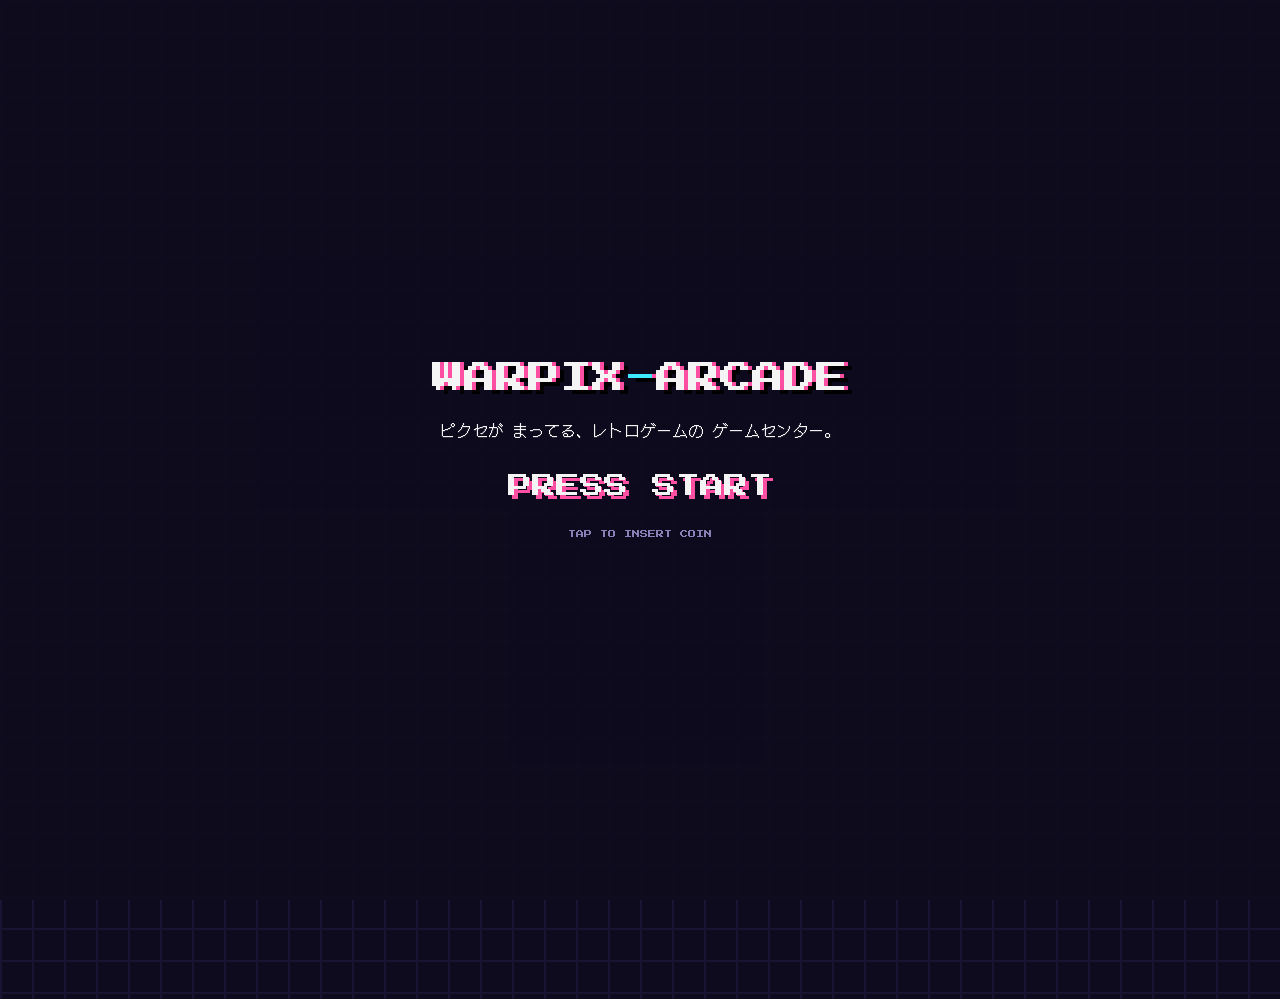
<file: index.html>
<!doctype html>
<html lang="ja">
<head>
  <meta charset="utf-8">
  <meta name="viewport" content="width=device-width, initial-scale=1, viewport-fit=cover">
  <title>WARPIX-ARCADE</title>
  <meta name="description" content="ピクセが まってる、レトロゲームの ゲームセンター。ドットと チップチューンの 台で、ただで あそべる。台は すこしずつ 入荷します。">
  <meta property="og:title" content="WARPIX-ARCADE">
  <meta property="og:description" content="ピクセが まってる、レトロゲームの ゲームセンター。">
  <meta property="og:type" content="website">
  <meta name="theme-color" content="#0f0b1e">
  <meta name="mobile-web-app-capable" content="yes">
  <meta name="apple-mobile-web-app-capable" content="yes">
  <meta name="apple-mobile-web-app-status-bar-style" content="black-translucent">
  <meta name="apple-mobile-web-app-title" content="ARCADE">
  <link rel="manifest" href="manifest.webmanifest">
  <link rel="icon" href="icons/icon-192.png">
  <link rel="apple-touch-icon" href="icons/apple-touch-icon.png">
  <link rel="preconnect" href="https://fonts.googleapis.com">
  <link rel="preconnect" href="https://fonts.gstatic.com" crossorigin>
  <link href="https://fonts.googleapis.com/css2?family=Press+Start+2P&display=swap" rel="stylesheet">
  <link rel="stylesheet" href="style.css">
  <script src="core.js" defer></script>
  <script src="invaders.js" defer></script>
  <script src="quest.js" defer></script>
  <script src="run.js" defer></script>
  <script src="shop.js" defer></script>
  <script src="hall.js" defer></script>
</head>
<body>
  <section class="start-screen" id="start-screen" aria-label="PRESS START">
    <p class="start-title" aria-hidden="true">WARPIX<span>-</span>ARCADE</p>
    <p class="start-tagline"><span>ピクセが まってる、</span><span>レトロゲームの ゲームセンター。</span></p>
    <button class="start-btn" id="start-btn" type="button">PRESS START</button>
    <p class="start-hint">TAP TO INSERT COIN</p>
  </section>

  <button class="bgm-toggle" id="bgm-toggle" type="button" aria-pressed="true">BGM ON</button>

  <main class="screen">
    <h1 class="title">WARPIX<span class="title-dash">-</span>ARCADE</h1>
    <p class="subtitle">INSERT COIN<span class="cursor">_</span></p>

    <section class="npc" aria-label="うけつけの ピクセ">
      <button class="npc-sprite" id="npc" type="button" aria-label="うけつけの ピクセを つつく"><span class="npc-body"></span></button>
      <div class="dialog" id="dialog" aria-live="polite">
        <p class="dialog-text" id="dialog-text"></p>
        <span class="dialog-next" aria-hidden="true">▼</span>
      </div>
    </section>

    <section class="shop" id="shop" aria-label="おみせの かざり" hidden></section>

    <section class="floor" id="floor" aria-label="ゲームの 台"></section>

    <footer class="footer">
      <a class="door" href="https://link.warpix.app/">となりの へや：WARPIX-LINK（リンク集） ▶</a>
      <button class="about-btn" id="about-btn" type="button">このページについて</button>
      <p class="copyright">© 2026 WARPIX製作所</p>
    </footer>
  </main>

  <div class="game" id="game" role="dialog" aria-label="PIXE INVADERS" hidden>
    <div class="game-head">
      <span>PIXE INVADERS <span class="game-head-mode" id="game-head-mode"></span></span>
      <button class="game-close" id="game-close" type="button">✕ ESC</button>
    </div>
    <div class="game-cheer" id="game-cheer">
      <span class="game-cheer-pixe" aria-hidden="true"></span>
      <p class="game-cheer-text" id="game-cheer-text" aria-live="polite"></p>
    </div>
    <canvas class="game-canvas" id="game-canvas" tabindex="0" aria-label="ゲームの 画面"></canvas>
    <div class="game-modes" id="game-modes" hidden>
      <button class="game-mode" type="button" data-mode="a"><span class="game-mode-name">GAME A</span><span class="game-mode-sub">ふつう</span></button>
      <button class="game-mode" type="button" data-mode="b"><span class="game-mode-name">GAME B</span><span class="game-mode-sub">はやい</span></button>
    </div>
    <p class="game-help">← → か ドラッグで いどう ・ ショットは じどう</p>
  </div>

  <div class="game quest" id="quest" role="dialog" aria-label="PIXE QUEST" tabindex="-1" hidden>
    <div class="game-head">
      <span>PIXE QUEST</span>
      <button class="game-close" id="quest-close" type="button">✕ ESC</button>
    </div>
    <section class="quest-home" id="quest-home"></section>
    <section class="quest-battle" id="quest-battle" hidden></section>
  </div>

  <div class="game run" id="run" role="dialog" aria-label="PIXE RUN" hidden>
    <div class="game-head">
      <span>PIXE RUN <span class="game-head-mode" id="run-head-mode"></span></span>
      <button class="game-close" id="run-close" type="button">✕ ESC</button>
    </div>
    <canvas class="game-canvas" id="run-canvas" tabindex="0" aria-label="ゲームの 画面"></canvas>
    <div class="game-modes" id="run-modes" hidden>
      <button class="game-mode" type="button" data-mode="a"><span class="game-mode-name">GAME A</span><span class="game-mode-sub">ふつう</span></button>
      <button class="game-mode" type="button" data-mode="b"><span class="game-mode-name">GAME B</span><span class="game-mode-sub">はやい</span></button>
      <button class="game-mode" type="button" data-mode="ta"><span class="game-mode-name">TIME</span><span class="game-mode-sub">タイムを きそう</span></button>
    </div>
    <div class="run-pad" id="run-pad">
      <button class="run-key" type="button" data-key="left" aria-label="ひだりへ">◀</button>
      <button class="run-key" type="button" data-key="right" aria-label="みぎへ">▶</button>
      <button class="run-key jump" type="button" data-key="jump" aria-label="ジャンプ">JUMP</button>
    </div>
    <p class="game-help">← → で はしる ・ スペースか ↑ で ジャンプ</p>
  </div>

  <dialog class="about" id="about" aria-labelledby="about-title">
    <div class="about-top">
      <h2 id="about-title">このページについて</h2>
      <button class="about-close" id="about-close" type="button" aria-label="とじる">✕</button>
    </div>
    <div class="about-body">
      <p class="about-lead"><span>ピクセが まってる、</span><span>レトロゲームの ゲームセンター。</span></p>
      <p>WARPIX製作所の ゲームセンターです。ぜんぶ ただで あそべます。台は これから すこしずつ 入荷します。</p>
      <h3>あそびかた</h3>
      <ul>
        <li>台を おすと はじまります。とじるときは「✕ ESC」</li>
        <li>PIXE INVADERS：← → か、画面を ドラッグして うごく。ショットは じどう</li>
        <li>GAME A は ふつう、GAME B は はやい。ランキングは べつべつ</li>
        <li>3 ウェーブごとに ボス。ボスは 4 たい。あった ボスは タイトルに 顔が でます</li>
        <li>ベスト 5 に はいったら、なまえを 3 もじ きざめます</li>
        <li>PIXE RUN：はしって とんで、はたに タッチ。1-1 から 1-4 まで。おちても とちゅうの はたから すぐ もういちど。TIME（タイムアタック）では まえの ベストの じぶんが うすく はしります</li>
        <li>PIXE QUEST：ピクセが ボスと 1 たい 1。ゆかが 赤く ひかったら、ひかって いない ところへ よけます（◀ ▶、キーボードは ← →）。よけた すぐ あとは チャンスで、パンチ（スペース）が 4 ばい。ボスごとに 曲が あって、こうげきは その リズムで きます。来なかった あいだも ピクセは しゅぎょう して います。たおした ボスは なかまに なって、セコンドに ついて くれます。なかま ゲージが たまると 合体わざ</li>
      </ul>
      <h3>おみせが そだつ</h3>
      <p>来た 日ごとに、おみせの かざりが 1 つずつ ふえます（10 こまで）。かざりを おすと、ピクセが その はなしを します。</p>
      <h3>ホーム画面に 入れると</h3>
      <p>アプリの ように ひらけて、ネットが なくても あそべます。</p>
      <h3>この ブラウザに のこす もの</h3>
      <ul>
        <li>ランキング（GAME A・B）と、さいごに いれた なまえ</li>
        <li>あった ことの ある ボス</li>
        <li>PIXE QUEST の ピクセ（LV・けいけんち・たおした ボス・なかま・さいごに 来た 時間）</li>
        <li>見た ことの ある 台（あたらしい 台の おしらせに つかう）</li>
        <li>PIXE RUN の きろく（クリアした かず・ベストタイム・ベストの はしり）</li>
        <li>来た 日の かずと、さいごに 来た 日（おみせの かざりが ふえる）</li>
        <li>来た かい数（ピクセの あいさつに つかう）</li>
        <li>BGM の オン・オフ</li>
      </ul>
      <p class="about-note">どこにも 送りません。ほかの 人には 見えません。ドット文字の 一部は Google Fonts から よみます。</p>
      <h3>となりの へや</h3>
      <p><a href="https://link.warpix.app/">WARPIX-LINK</a>：いつものアプリを、ちょっと楽しくひらく入口。</p>
      <p class="about-credit">© 2026 <a href="https://warpix.app/" target="_blank" rel="noopener">WARPIX製作所<span class="sr-only">（あたらしい タブで ひらく）</span></a> ／ いっしょに つくった：Claude<br>
        <a href="https://github.com/koki-hq/warpix-arcade" target="_blank" rel="noopener">ソースコード（GitHub）<span class="sr-only">（あたらしい タブで ひらく）</span></a></p>
    </div>
  </dialog>
</body>
</html>
</file>
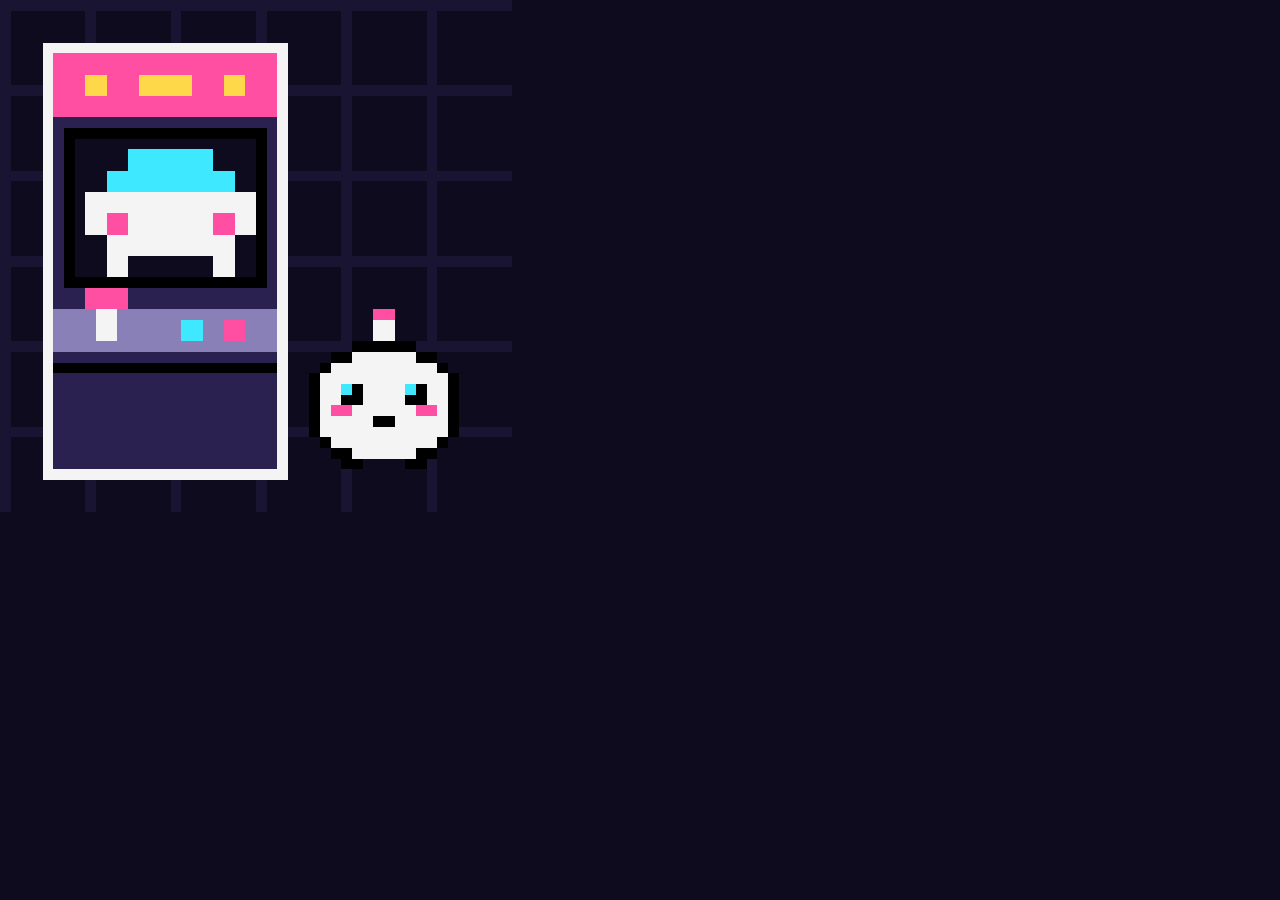
<file: tools/icon.html>
<!doctype html>
<html lang="ja">
<head>
  <meta charset="utf-8">
  <!-- アプリの アイコン（icons/icon-*.png・apple-touch-icon.png）の 元。?s=512 の ように 大きさを わたす（v0.1）。
       48×48 マスの ドット絵：インベーダーが うつる 台と、となりに たつ ピクセ -->
  <title>WARPIX-ARCADE icon</title>
  <style>
    html, body { margin: 0; background: #0f0b1e; overflow: hidden; }
    canvas { display: block; image-rendering: pixelated; }
  </style>
</head>
<body>
  <canvas id="c" width="48" height="48"></canvas>
  <script>
    const S = Number(new URLSearchParams(location.search).get("s") || 512);
    const cv = document.getElementById("c");
    cv.style.width = cv.style.height = `${S}px`;
    const g = cv.getContext("2d");
    const C = { bg: "#0f0b1e", grid: "#1a1433", o: "#000", w: "#f4f4f4", p: "#ff4fa3", c: "#3ee8ff", b: "#2a2150", v: "#8a80b8", y: "#ffd84a" };
    const rect = (col, x, y, w, h) => { g.fillStyle = C[col]; g.fillRect(x, y, w, h); };
    const art = (rows, x0, y0, k = 1) => rows.forEach((r, y) => [...r].forEach((ch, x) => C[ch] && ch !== "." && rect(ch, x0 + x * k, y0 + y * k, k, k)));

    rect("bg", 0, 0, 48, 48);
    for (let i = 0; i < 48; i += 8) { rect("grid", i, 0, 1, 48); rect("grid", 0, i, 48, 1); }
    // 台（白い ふち・看板・画面・レバー）
    rect("w", 4, 4, 23, 41);
    rect("b", 5, 5, 21, 39);
    rect("p", 5, 5, 21, 6);
    rect("y", 8, 7, 2, 2); rect("y", 13, 7, 5, 2); rect("y", 21, 7, 2, 2);
    rect("o", 6, 12, 19, 15);
    rect("bg", 7, 13, 17, 13);
    art(["..cccc..", ".cccccc.", "wwwwwwww", "wpwwwwpw", ".wwwwww.", ".w....w."], 8, 14, 2);
    rect("v", 5, 29, 21, 4);
    rect("w", 9, 29, 2, 3); rect("p", 8, 27, 4, 2);
    rect("c", 17, 30, 2, 2); rect("p", 21, 30, 2, 2);
    rect("o", 5, 34, 21, 1);
    // ピクセ（16×16）
    art([
      ".......pp.......",
      ".......ww.......",
      ".......ww.......",
      ".....oooooo.....",
      "...oowwwwwwoo...",
      "..owwwwwwwwwwo..",
      ".owwwwwwwwwwwwo.",
      ".owwcowwwwcowwo.",
      ".owwoowwwwoowwo.",
      ".owppwwwwwwppwo.",
      ".owwwwwoowwwwwo.",
      ".owwwwwwwwwwwwo.",
      "..owwwwwwwwwwo..",
      "...oowwwwwwoo...",
      "....oo....oo....",
      "................",
    ], 28, 29);
  </script>
</body>
</html>
</file>
<file: style.css>
/* 日本語の ドット文字：この サイトで つかう 文字 だけに した DotGothic16（tools/fonts.mjs で つくる、OFL：fonts/OFL-DotGothic16.txt） */
@font-face {
  font-family: "DotGothic16";
  src: url("fonts/dotgothic16.woff2") format("woff2");
  font-display: swap;
}

/* 色は warpix-link と おなじ（紺・ピンク・シアン） */
:root {
  --bg: #0f0b1e;
  --bg-grid: #1a1433;
  --fg: #f4f4f4;
  --accent: #ff4fa3;
  --accent-2: #3ee8ff;
  --btn: #2a2150;
  --btn-hover: #3d2f78;
  --shadow: #000;
  --muted: #8a80b8;
  --gold: #ffd84a;
  --px: 4px;
}

* {
  box-sizing: border-box;
}

html,
body {
  margin: 0;
  min-height: 100%;
}

body {
  background-color: var(--bg);
  background-image:
    linear-gradient(var(--bg-grid) 2px, transparent 2px),
    linear-gradient(90deg, var(--bg-grid) 2px, transparent 2px);
  background-size: 32px 32px;
  color: var(--fg);
  font-family: "DotGothic16", "Press Start 2P", monospace;
  image-rendering: pixelated;
  -webkit-font-smoothing: none;
}

.sr-only {
  position: absolute;
  width: 1px;
  height: 1px;
  overflow: hidden;
  clip-path: inset(50%);
  white-space: nowrap;
}

/* 中身は はばいっぱい（480px まで） */
.npc,
.floor,
.footer {
  width: 100%;
}

.screen {
  max-width: 480px;
  margin: 0 auto;
  padding: 72px 16px 48px;
  display: flex;
  flex-direction: column;
  align-items: center;
  gap: 24px;
}

.title {
  margin: 0;
  font-family: "Press Start 2P", monospace;
  font-size: clamp(20px, 6.4vw, 32px);
  line-height: 1.3;
  letter-spacing: 2px;
  text-align: center;
  text-shadow:
    var(--px) 0 0 var(--accent),
    calc(var(--px) * 2) var(--px) 0 var(--shadow);
}

.title-dash,
.start-title span {
  color: var(--accent-2);
}

.subtitle {
  margin: -8px 0 0;
  font-family: "Press Start 2P", monospace;
  font-size: 10px;
  letter-spacing: 1px;
  color: var(--accent-2);
}

.cursor {
  animation: blink 1s steps(1) infinite;
}

@keyframes blink {
  50% { opacity: 0; }
}

/* ---------- PRESS START ---------- */
.start-screen {
  position: fixed;
  inset: 0;
  z-index: 10;
  display: flex;
  flex-direction: column;
  align-items: center;
  justify-content: center;
  gap: 24px;
  padding: 16px;
  background: rgba(15, 11, 30, 0.92);
  cursor: pointer;
}

.start-screen[hidden] {
  display: none;
}

.start-title {
  margin: 0;
  font-family: "Press Start 2P", monospace;
  font-size: clamp(20px, 6.4vw, 32px);
  text-align: center;
  text-shadow: var(--px) 0 0 var(--accent), calc(var(--px) * 2) var(--px) 0 var(--shadow);
}

/* ひとこと。せまい 画面では「、」の ところで 2 行に */
.start-tagline,
.about-lead {
  margin: 0;
  font-size: 16px;
  text-align: center;
}

.start-tagline span,
.about-lead span {
  display: inline-block;
}

.about-lead {
  margin-top: 12px;
  color: var(--gold);
}

.start-btn {
  padding: 8px 4px;
  border: 0;
  background: none;
  color: var(--fg);
  font-family: "Press Start 2P", monospace;
  font-size: clamp(16px, 5vw, 24px);
  text-shadow: var(--px) var(--px) 0 var(--accent);
  cursor: pointer;
  animation: blink 1s steps(1) infinite;
}

.start-btn:focus-visible {
  outline: var(--px) solid var(--accent-2);
  outline-offset: 8px;
}

.start-hint {
  margin: 0;
  font-family: "Press Start 2P", monospace;
  font-size: 8px;
  color: var(--muted);
}

.start-screen.leaving {
  animation: blink-out 0.45s steps(1) forwards;
}

@keyframes blink-out {
  0%, 40%, 80% { opacity: 1; }
  20%, 60%, 100% { opacity: 0; }
}

/* スタートまで 中身は かくして おく */
.title,
.subtitle,
.npc,
.shop,
.floor,
.footer,
.bgm-toggle {
  opacity: 0;
}

.booted .title {
  animation: drop-in 0.5s steps(4) both;
}

.booted .subtitle,
.booted .npc,
.booted .footer,
.booted .bgm-toggle {
  animation: fade-in 0.3s steps(3) 0.5s both;
}

.booted .floor,
.booted .shop {
  animation: fade-in 0.3s steps(3) 0.7s both;
}

@keyframes drop-in {
  from { opacity: 0; translate: 0 -32px; }
  to { opacity: 1; translate: 0 0; }
}

@keyframes fade-in {
  from { opacity: 0; }
  to { opacity: 1; }
}

/* ---------- BGM ---------- */
/* ホーム画面アプリの iPhone では 時計・電池の 帯の 下に */
.bgm-toggle {
  position: fixed;
  top: max(16px, env(safe-area-inset-top));
  right: max(16px, env(safe-area-inset-right));
  z-index: 5;
  padding: 8px 10px;
  border: 0;
  background: var(--btn);
  color: var(--fg);
  font-family: "Press Start 2P", monospace;
  font-size: 8px;
  cursor: pointer;
  box-shadow:
    0 calc(var(--px) * -0.5) 0 0 var(--fg),
    0 calc(var(--px) * 0.5) 0 0 var(--fg),
    calc(var(--px) * -0.5) 0 0 0 var(--fg),
    calc(var(--px) * 0.5) 0 0 0 var(--fg);
}

.bgm-toggle[aria-pressed="false"] {
  color: var(--muted);
}

.bgm-toggle:hover,
.bgm-toggle:focus-visible {
  background: var(--btn-hover);
  outline: none;
}

/* ---------- 受付の ピクセ ---------- */
.npc {
  display: flex;
  align-items: flex-end;
  gap: 16px;
}

.npc-sprite {
  flex-shrink: 0;
  width: 64px;
  height: 64px;
  padding: 0;
  border: 0;
  background: none;
  cursor: pointer;
}

.npc-sprite:focus-visible {
  outline: var(--px) solid var(--accent-2);
  outline-offset: 4px;
}

.npc-sprite.jump {
  animation: jump 0.3s steps(3);
}

.npc-body {
  display: block;
  width: 100%;
  height: 100%;
  animation: bob 1s steps(1) infinite;
}

.npc-body svg {
  display: block;
  width: 100%;
  height: 100%;
}

@keyframes bob {
  50% { translate: 0 calc(var(--px) * -1); }
}

@keyframes jump {
  50% { translate: 0 -16px; }
}

/* RPG の メッセージウィンドウ */
.dialog {
  position: relative;
  flex: 1;
  min-height: 80px;
  padding: 12px 14px 18px;
  background: var(--bg);
  cursor: pointer;
  box-shadow:
    0 calc(var(--px) * -1) 0 0 var(--fg),
    0 var(--px) 0 0 var(--fg),
    calc(var(--px) * -1) 0 0 0 var(--fg),
    var(--px) 0 0 0 var(--fg);
}

.dialog-text {
  margin: 0;
  font-size: 15px;
  line-height: 1.6;
  white-space: pre-line;
}

.dialog-next {
  position: absolute;
  right: 10px;
  bottom: 4px;
  font-size: 10px;
  color: var(--accent);
  visibility: hidden;
}

.dialog.more .dialog-next {
  visibility: visible;
  animation: blink 0.6s steps(1) infinite;
}

/* ---------- おみせの かざり（来た 日ごとに ふえる） ---------- */
.shop {
  display: flex;
  flex-wrap: wrap;
  align-items: flex-end;
  justify-content: center;
  gap: 6px 10px;
  padding: 4px 0 8px;
  border-bottom: var(--px) dotted var(--btn);
}

.shop[hidden] {
  display: none;
}

.shop-item {
  width: 44px;
  height: 44px;
  padding: 0;
  border: 0;
  background: none;
  cursor: pointer;
}

.shop-item svg {
  display: block;
  width: 100%;
  height: 100%;
}

.shop-item.neon {
  width: auto;
  padding: 0 6px;
  font-family: "Press Start 2P", monospace;
  font-size: 12px;
  color: var(--accent);
  text-shadow: 0 0 6px var(--accent);
}

.shop-item:hover,
.shop-item:focus-visible {
  outline: var(--px) solid var(--accent-2);
  outline-offset: 2px;
}

/* きょう ふえた かざりは ぴょんと */
.booted .shop-item.fresh {
  animation: jump 0.3s steps(3) 1.2s 3;
}

/* ---------- 台の ならび ---------- */
.floor {
  display: grid;
  grid-template-columns: repeat(2, 1fr);
  gap: 20px 16px;
}

.cab {
  position: relative;
  display: flex;
  flex-direction: column;
  align-items: center;
  gap: 8px;
  padding: 10px 10px 12px;
  border: 0;
  background: var(--btn);
  color: var(--fg);
  font-family: "Press Start 2P", "DotGothic16", monospace;
  cursor: pointer;
  box-shadow:
    0 calc(var(--px) * -1) 0 0 var(--fg),
    0 var(--px) 0 0 var(--fg),
    calc(var(--px) * -1) 0 0 0 var(--fg),
    var(--px) 0 0 0 var(--fg),
    calc(var(--px) * 2) calc(var(--px) * 2) 0 0 var(--shadow);
}

.cab:hover,
.cab:focus-visible {
  background: var(--btn-hover);
  outline: none;
}

.cab:focus-visible {
  box-shadow:
    0 calc(var(--px) * -1) 0 0 var(--accent-2),
    0 var(--px) 0 0 var(--accent-2),
    calc(var(--px) * -1) 0 0 0 var(--accent-2),
    var(--px) 0 0 0 var(--accent-2),
    calc(var(--px) * 2) calc(var(--px) * 2) 0 0 var(--shadow);
}

.cab:active {
  transform: translate(var(--px), var(--px));
}

/* 台の 上の 看板 */
.cab-marquee {
  width: 100%;
  padding: 6px 2px;
  background: var(--accent);
  color: var(--bg);
  font-size: 8px;
  line-height: 1.4;
  text-align: center;
}

/* 台の 画面：インベーダーが 2 コマで うごく */
.cab-screen {
  position: relative;
  display: grid;
  place-items: center;
  width: 100%;
  aspect-ratio: 4 / 3;
  background: var(--bg);
  box-shadow: inset 0 0 0 var(--px) var(--shadow);
}

.cab-screen svg {
  display: block;
  width: 40%;
  height: auto;
}

.cab-frame {
  position: absolute;
  inset: 0;
  display: grid;
  place-items: center;
}

.cab-frame.a {
  animation: frame-a 0.8s steps(1) infinite;
}

.cab-frame.b {
  animation: frame-b 0.8s steps(1) infinite;
}

@keyframes frame-a {
  50% { visibility: hidden; }
}

@keyframes frame-b {
  0% { visibility: hidden; }
  50% { visibility: visible; }
}

.cab-panel {
  width: 70%;
}

.cab-panel svg {
  display: block;
  width: 100%;
  height: auto;
}

.cab-hi {
  display: flex;
  flex-direction: column;
  align-items: center;
  gap: 4px;
  font-size: 7px;
  color: var(--gold);
  white-space: nowrap;
}

/* まだ ない 台：布を かぶせる */
.cab.soon {
  background: var(--bg);
  color: var(--muted);
}

.cab.soon .cab-marquee {
  background: var(--btn);
  color: var(--fg);
}

.cab.soon .cab-screen {
  background: repeating-linear-gradient(135deg, var(--btn) 0 8px, var(--bg-grid) 8px 16px);
}

.cab.soon .cab-screen svg {
  width: 20%;
}

.cab.soon .cab-panel {
  opacity: 0.4;
}

.cab.soon .cab-hi {
  font-family: "DotGothic16", monospace;
  font-size: 11px;
  color: var(--muted);
}

/* ---------- 下の ところ ---------- */
.footer {
  display: flex;
  flex-direction: column;
  align-items: center;
  gap: 14px;
  margin-top: 8px;
}

.door {
  color: var(--accent-2);
  font-size: 14px;
  text-align: center;
  text-underline-offset: 3px;
}

.door:hover,
.door:focus-visible {
  color: var(--fg);
}

.about-btn {
  padding: 6px 4px;
  border: 0;
  background: none;
  color: var(--muted);
  font-family: "DotGothic16", monospace;
  font-size: 12px;
  cursor: pointer;
  text-decoration: underline;
  text-underline-offset: 3px;
}

.about-btn:hover,
.about-btn:focus-visible {
  color: var(--fg);
}

.copyright {
  margin: 0;
  font-size: 12px;
  color: var(--muted);
}

/* ---------- ゲームの 画面 ---------- */
.game {
  position: fixed;
  inset: 0;
  z-index: 30;
  display: flex;
  flex-direction: column;
  align-items: center;
  justify-content: center;
  gap: 12px;
  padding: 16px;
  background: rgba(15, 11, 30, 0.96);
}

.game[hidden] {
  display: none;
}

.game-head {
  display: flex;
  align-items: center;
  justify-content: space-between;
  gap: 16px;
  font-family: "Press Start 2P", monospace;
  font-size: 10px;
  color: var(--accent);
}

.game-head-mode {
  margin-left: 8px;
  color: var(--gold);
}

.game-close {
  padding: 6px 8px;
  border: 0;
  background: var(--btn);
  color: var(--fg);
  font-family: "Press Start 2P", monospace;
  font-size: 8px;
  cursor: pointer;
}

.game-canvas {
  display: block;
  image-rendering: pixelated;
  touch-action: none;
  outline: none;
  box-shadow:
    0 calc(var(--px) * -1) 0 0 var(--fg),
    0 var(--px) 0 0 var(--fg),
    calc(var(--px) * -1) 0 0 0 var(--fg),
    var(--px) 0 0 0 var(--fg);
}

/* 台の よこで おうえんする ピクセ（2 ぎょうぶんの たかさを とって おき、画面が ゆれない ように） */
.game-cheer {
  display: flex;
  align-items: center;
  gap: 10px;
  width: min(100%, 360px);
}

.game-cheer-pixe {
  flex-shrink: 0;
  width: 40px;
  height: 40px;
}

.game-cheer-pixe svg {
  display: block;
  width: 100%;
  height: 100%;
}

.game-cheer.hop .game-cheer-pixe {
  animation: jump 0.3s steps(3);
}

.game-cheer-text {
  flex: 1;
  min-height: 2.8em;
  margin: 0;
  padding: 4px 10px;
  border-left: var(--px) solid var(--accent-2);
  background: var(--bg);
  font-size: 14px;
  line-height: 1.4;
  white-space: pre-line;
}

.game-cheer-text:empty {
  visibility: hidden;
}

.game.demo .game-cheer {
  visibility: hidden;
}

/* GAME A・B（ゲーム&ウオッチの ボタンの ように） */
.game-modes {
  display: flex;
  flex-wrap: wrap;
  justify-content: center;
  gap: 16px;
}

.game-modes[hidden] {
  display: none;
}

.game-mode {
  display: flex;
  flex-direction: column;
  align-items: center;
  gap: 6px;
  min-width: 120px;
  padding: 12px 14px 10px;
  border: 0;
  background: var(--btn);
  color: var(--fg);
  cursor: pointer;
  box-shadow:
    0 calc(var(--px) * -1) 0 0 var(--fg),
    0 var(--px) 0 0 var(--fg),
    calc(var(--px) * -1) 0 0 0 var(--fg),
    var(--px) 0 0 0 var(--fg);
}

.game-mode-name {
  font-family: "Press Start 2P", monospace;
  font-size: 12px;
  color: var(--gold);
}

.game-mode-sub {
  font-size: 14px;
}

.game-mode:hover,
.game-mode:focus-visible {
  background: var(--btn-hover);
  outline: var(--px) solid var(--accent-2);
  outline-offset: 6px;
}

.game-help {
  margin: 0;
  font-size: 13px;
  color: var(--muted);
  text-align: center;
}

.gaming {
  overflow: hidden;
}

/* ---------- PIXE RUN ---------- */
.run .game-mode {
  min-width: 96px;
}

/* スマホの ボタン：左に ◀ ▶、右に JUMP（さわれる 画面の ときだけ。run.js が .touch を つける） */
.run-pad {
  display: flex;
  gap: 12px;
  width: min(100%, 360px);
}

.run-pad[hidden] {
  display: none;
}

.run-key {
  width: 64px;
  height: 64px;
  border: 0;
  background: var(--btn);
  color: var(--fg);
  font-size: 22px;
  touch-action: none;
  user-select: none;
  -webkit-user-select: none;
  -webkit-tap-highlight-color: transparent;
  box-shadow:
    0 calc(var(--px) * -1) 0 0 var(--fg),
    0 var(--px) 0 0 var(--fg),
    calc(var(--px) * -1) 0 0 0 var(--fg),
    var(--px) 0 0 0 var(--fg);
}

.run-key.jump {
  width: 96px;
  margin-left: auto;
  background: var(--accent);
  color: var(--bg);
  font-family: "Press Start 2P", monospace;
  font-size: 12px;
}

.run-key.on {
  background: var(--btn-hover);
}

.run-key.jump.on {
  background: var(--accent-2);
  color: var(--bg);
}

.run:not(.touch) .run-pad {
  display: none;
}

/* ---------- PIXE QUEST（ピクセを そだてる 台） ---------- */
/* ホーム画面アプリの iPhone では 時計の 帯や ホームバーの 下まで 画面が ひろがるので、そのぶん あける。
   見出し（✕ ESC）は スクロールしても 上に のこる */
.game.quest {
  justify-content: flex-start;
  padding-top: max(16px, env(safe-area-inset-top));
  padding-bottom: max(16px, env(safe-area-inset-bottom));
  background: var(--bg);
  overflow-y: auto;
}

.quest .game-head {
  position: sticky;
  top: calc(-1 * max(16px, env(safe-area-inset-top)));
  z-index: 1;
  align-self: stretch;
  justify-content: center;
  margin: calc(-1 * max(16px, env(safe-area-inset-top))) -16px 0;
  padding: max(16px, env(safe-area-inset-top)) 16px 8px;
  background: var(--bg);
}

.game.quest:focus {
  outline: none;
}

.quest-home,
.quest-battle {
  display: flex;
  flex-direction: column;
  gap: 14px;
  width: min(100%, 440px);
}

.quest-home[hidden],
.quest-battle[hidden] {
  display: none;
}

.quest-me {
  display: flex;
  align-items: center;
  gap: 16px;
}

.quest-pixe {
  position: relative;
  flex-shrink: 0;
  width: 72px;
  height: 72px;
}

.quest-pixe svg,
.quest-boss-art svg,
.quest-ally-art svg {
  display: block;
  width: 100%;
  height: 100%;
}

/* ぜんぶ たおしたら おうかん */
.quest-pixe.crown::before {
  content: "♛";
  position: absolute;
  top: -18px;
  left: 50%;
  translate: -50% 0;
  color: var(--gold);
  font-size: 20px;
}

.quest-stats p {
  margin: 0 0 4px;
  font-size: 14px;
}

.quest-lv {
  font-size: 16px;
}

.quest-lv b {
  color: var(--gold);
  font-family: "Press Start 2P", monospace;
  font-size: 13px;
}

.quest-bar {
  display: block;
  height: 8px;
  background: var(--btn);
}

.quest-bar > span {
  display: block;
  height: 100%;
  background: var(--accent-2);
  transition: width 0.3s steps(4);
}

.quest-bar.foe > span {
  background: var(--accent);
}

.quest-bar > span.low {
  background: var(--accent);
}

.quest-exp {
  display: flex;
  flex-direction: column;
  gap: 4px;
  color: var(--muted);
}

.quest-diary {
  margin: 0;
  padding: 10px 12px;
  border-left: var(--px) solid var(--gold);
  background: var(--bg);
  font-size: 14px;
  line-height: 1.6;
}

.quest-diary b {
  display: block;
  color: var(--gold);
}

.quest-label {
  margin: 4px 0 0;
  font-size: 15px;
  color: var(--accent-2);
}

.quest-label small {
  margin-left: 8px;
  color: var(--muted);
  font-size: 12px;
  font-weight: normal;
}

.quest-hint {
  margin: 0;
  color: var(--muted);
  font-size: 14px;
}

.quest-bosses {
  display: grid;
  grid-template-columns: repeat(3, 1fr);
  gap: 10px;
}

.quest-boss,
.quest-ally {
  border: 0;
  background: var(--btn);
  color: var(--fg);
  font-family: inherit;
  cursor: pointer;
}

.quest-boss {
  position: relative;
  display: flex;
  flex-direction: column;
  align-items: center;
  gap: 6px;
  padding: 10px 6px 8px;
  font-size: 14px;
}

.quest-boss:disabled {
  background: var(--bg);
  color: var(--muted);
  cursor: default;
}

.quest-boss.next {
  box-shadow: 0 0 0 var(--px) var(--gold);
}

.quest-boss-art {
  width: 48px;
  height: 48px;
}

.quest-boss-tag {
  font-size: 11px;
  color: var(--gold);
}

.quest-boss-tag.done {
  color: var(--accent-2);
}

.quest-allies {
  display: flex;
  flex-direction: column;
  gap: 8px;
}

.quest-ally {
  display: flex;
  align-items: center;
  gap: 12px;
  padding: 8px 12px;
  text-align: left;
  font-size: 15px;
}

.quest-ally small {
  display: block;
  color: var(--fg);
  font-size: 12px;
}

.quest-ally.on {
  box-shadow: 0 0 0 var(--px) var(--accent-2);
}

.quest-ally.on::after {
  content: "いっしょ";
  margin-left: auto;
  color: var(--accent-2);
  font-size: 12px;
}

.quest-ally-art {
  flex-shrink: 0;
  width: 32px;
  height: 32px;
}

/* たたかい：上に ボスの なまえと HP・ハート、まんなかに リング、下に 3 つの 大きな ボタン */
.quest-hud {
  display: grid;
  grid-template-columns: auto 1fr;
  align-items: center;
  gap: 4px 12px;
}

.quest-foe-name {
  margin: 0;
  font-size: 18px;
}

.quest-gauge-label {
  margin: 0;
  color: var(--gold);
  font-size: 13px;
}

.quest-bar.gauge > span {
  background: var(--gold);
}

.quest-hearts {
  grid-column: 1 / -1;
  margin: 0;
  color: var(--accent);
  font-size: 20px;
  letter-spacing: 2px;
}

.quest-ring {
  display: block;
  align-self: center;
  image-rendering: pixelated;
  box-shadow:
    0 calc(var(--px) * -1) 0 0 var(--fg),
    0 var(--px) 0 0 var(--fg),
    calc(var(--px) * -1) 0 0 0 var(--fg),
    var(--px) 0 0 0 var(--fg);
}

.quest-call {
  min-height: 1.5em;
  margin: 0;
  font-size: 17px;
  text-align: center;
}

.quest-pads {
  display: grid;
  grid-template-columns: 1fr 1.3fr 1fr;
  gap: 10px;
}

.quest-pad {
  display: flex;
  flex-direction: column;
  align-items: center;
  justify-content: center;
  gap: 2px;
  min-height: 76px;
  border: 0;
  background: var(--btn);
  color: var(--fg);
  font-family: inherit;
  cursor: pointer;
  touch-action: manipulation;
  user-select: none;
  -webkit-user-select: none;
  -webkit-tap-highlight-color: transparent;
}

.quest-pad b {
  font-size: 22px;
}

.quest-pad small {
  font-size: 13px;
}

.quest-pad.punch {
  background: var(--accent);
  color: var(--bg);
}

.quest-pad.back {
  min-height: 64px;
}


.quest-pad:active {
  translate: 0 3px;
}

.quest-keys {
  margin: 0;
  color: var(--muted);
  font-size: 13px;
  text-align: center;
}

.quest-how {
  margin: 0;
  padding: 10px 12px;
  border-left: var(--px) solid var(--accent-2);
  background: var(--bg);
  font-size: 14px;
  line-height: 1.6;
}

.quest-how b {
  display: block;
  color: var(--accent-2);
}

/* けっか */
.quest-log {
  padding: 12px 14px;
  background: var(--bg);
  box-shadow:
    0 calc(var(--px) * -1) 0 0 var(--fg),
    0 var(--px) 0 0 var(--fg),
    calc(var(--px) * -1) 0 0 0 var(--fg),
    var(--px) 0 0 0 var(--fg);
  font-size: 16px;
  line-height: 1.6;
}

.quest-log p {
  margin: 0;
}

.quest-boss:not(:disabled):hover,
.quest-boss:focus-visible,
.quest-ally:hover,
.quest-ally:focus-visible,
.quest-pad:focus-visible {
  outline: var(--px) solid var(--accent-2);
  outline-offset: 3px;
}

.quest-boss:not(:disabled):hover,
.quest-ally:hover {
  background: var(--btn-hover);
}

/* ---------- このページについて ---------- */
.about {
  width: min(460px, calc(100vw - 32px));
  max-height: calc(100vh - 64px);
  padding: 0;
  border: 0;
  background: var(--bg);
  color: var(--fg);
  box-shadow:
    0 calc(var(--px) * -1) 0 0 var(--accent-2),
    0 var(--px) 0 0 var(--accent-2),
    calc(var(--px) * -1) 0 0 0 var(--accent-2),
    var(--px) 0 0 0 var(--accent-2);
}

.about::backdrop {
  background: rgba(15, 11, 30, 0.75);
}

.about-top {
  display: flex;
  align-items: center;
  justify-content: space-between;
  padding: 12px 16px;
  background: var(--btn);
}

.about-top h2 {
  margin: 0;
  font-size: 18px;
  font-weight: normal;
  color: var(--accent-2);
}

.about-close {
  padding: 2px 8px;
  border: 0;
  background: var(--bg);
  color: var(--fg);
  font-family: "Press Start 2P", monospace;
  font-size: 10px;
  cursor: pointer;
}

.about-body {
  max-height: calc(100vh - 140px);
  overflow-y: auto;
  padding: 8px 20px 20px;
  font-size: 14px;
  line-height: 1.7;
  scrollbar-color: var(--muted) var(--bg);
}

.about-body h3 {
  margin: 18px 0 4px;
  font-size: 15px;
  font-weight: normal;
  color: var(--gold);
}

.about-body p,
.about-body ul {
  margin: 0;
}

.about-body ul {
  padding-left: 1.2em;
}

.about-body a {
  color: var(--accent-2);
}

.about-note {
  margin-top: 6px !important;
  font-size: 12px;
  color: var(--muted);
}

.about-credit {
  margin-top: 20px !important;
  font-size: 12px;
  color: var(--muted);
}

/* スマホで 連打しても ダブルタップで 拡大に ならない ように */
button,
a,
.dialog {
  touch-action: manipulation;
}

.npc-sprite,
.cab {
  -webkit-tap-highlight-color: transparent;
  user-select: none;
}

@media (prefers-reduced-motion: reduce) {
  *,
  *::before,
  *::after {
    animation-duration: 0.01s !important;
    animation-iteration-count: 1 !important;
  }

  .cab-frame.b {
    visibility: hidden;
  }
}
</file>
